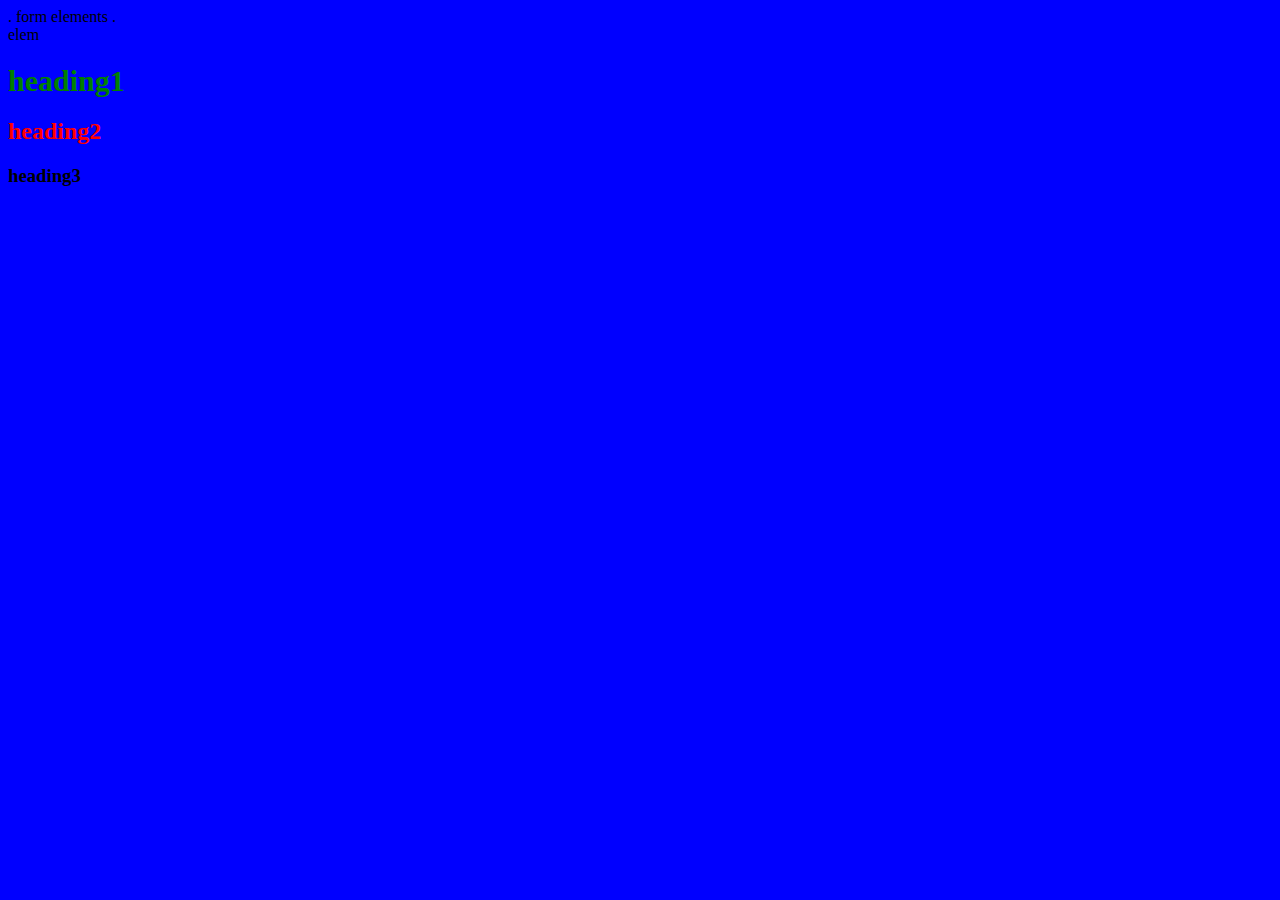
<file: style.html>
<!DOCTYPE html>
<html>
<head>
    <title >style</title>
    
    <link rel="stylesheet" type="text/css" href="css/test.css">
</head>
<body>
    <form>
.
form elements
.
</form>
    <span> elem </span>
    <h1 class= "big"><span>heading1</span> </h1>
    <h2>heading2 </h2>
    <h3>heading3 </h3>
</body>
</html>
</file>
<file: css/test.css>
h1{
    font-size: 30px;
    color: coal;
}
h2{
    color : red;
}
.big{
    color : green;
}
body{
    background-color : blue;
}
</file>
